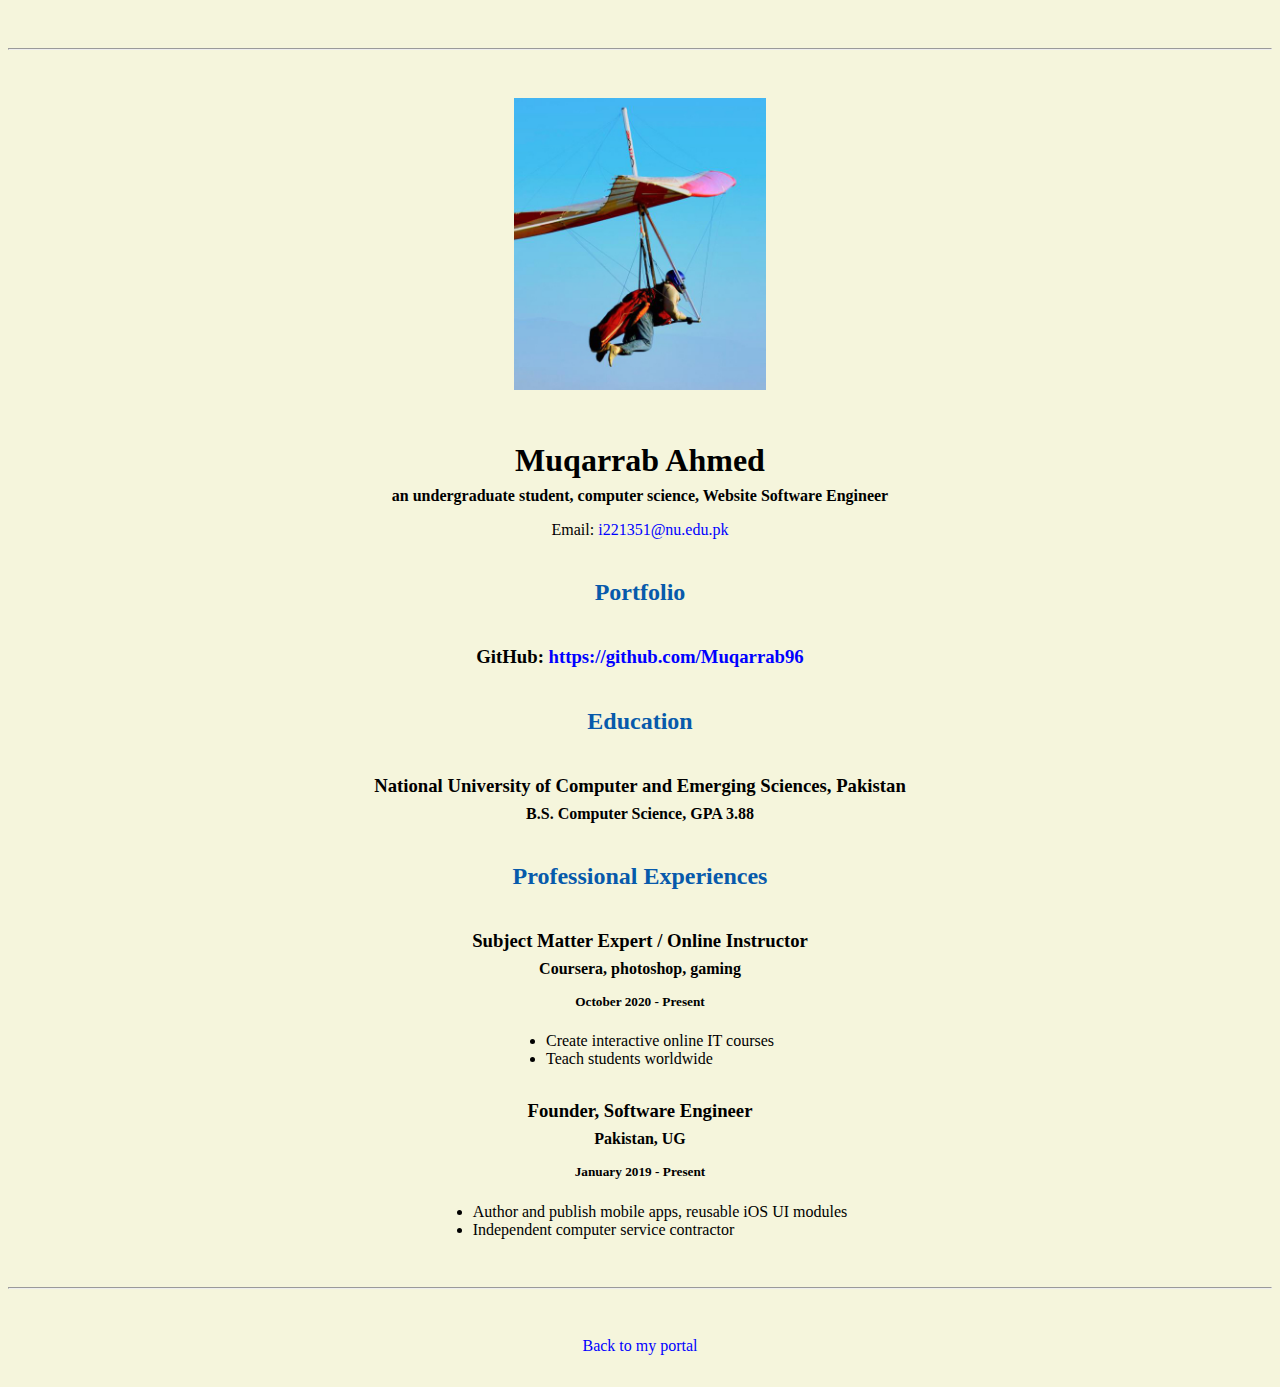
<file: resume.html>
<!doctype html>

<!-- this is a comment for human! -->

<html lang="en">

  <header>
    <title>Muqarrab Ahmed's Resume</title>
    <link rel="stylesheet" href="css/master.css">
    <link rel="faviconIcon" href="favicon(1).ico" type="image/x-icon">
    <link rel="shortcut" href="favicon(1).ico" type="image/x-icon">
    <meta name="viewport" content="widht-device-width, initial-scale=1, shrink-to-fit=no">
    <meta name="name" content="Muqarrab Ahmed's Portal">
    <meta name="robots" content="noindex, nofollow">
  </header>

  <body>
    <hr>

    <img src="images/headshot.jpg" alt="Harrison Kong's headshot" width="20%">

    <h1>Muqarrab Ahmed</h1>
    <h4>an undergraduate student, computer science, Website Software Engineer</h4>

    <p>Email: <a href="i221351@nu.edu.pk" target="_blank">i221351@nu.edu.pk</a></p>
    <!-- don't post physical address, personal phone number or other personal information on the web! -->

    <h2>Portfolio</h2>
      <h3>GitHub: <a href="https://github.com/Muqarrab96" target="_blank">https://github.com/Muqarrab96</a></h3>

    <h2>Education</h2>

    <h3>National University of Computer and Emerging Sciences, Pakistan</h3>
    <h4>B.S. Computer Science, GPA 3.88</h4>

    <h2>Professional Experiences</h2>

    <h3>Subject Matter Expert / Online Instructor</h3>
    <h4>Coursera, photoshop, gaming</h4>
    <h5>October 2020 - Present</h5>
      <ul>
        <li>Create interactive online IT courses</li>
        <li>Teach students worldwide</li>
      </ul>

    <h3>Founder, Software Engineer</h3>
    <h4> Pakistan, UG</h4>
    <h5>January 2019 - Present</h5>
      <ul>
        <li>Author and publish mobile apps, reusable iOS UI modules</li>
        <li>Independent computer service contractor</li>
      </ul>
  </body>

  <footer>
  <hr>
  <p><a href="index.html">Back to my portal</a><p>
  </footer>

</html>
</file>
<file: css/master.css>
/* Cascading stylesheet for the website */

/* Text inside these asterisks and slashes are comments for human */

  a {
    color: blue;/* set the text color to blue here */
    text-decoration: none; /* This means we do not want hyperlinks to be underlined */
  }

  a:hover {
    color: red;/* set the text color to red here */
    text-decoration: none; /* This means we do not want hyperlinks to be underlined */
  }

  body {
    background-color: beige; /* set the background color here */

    color: black; /* set the text color to black here */
    font-family: inherit, sans-serif; /* set the font here */
    text-align: center; /* set the text alignment here */
   }

  footer {
    margin-top: 2rem;
    margin-bottom: 2rem;
  }

  h1 {
    margin-bottom: 0.5rem;
    margin-top: 3rem;
   }

  h2 {
    color: #075AAB; /* set the text color of to #075AAB here */
    /* set both the bottom margin and top margin to 2.5rem here */
    margin-bottom: 2.5rem;
    margin-top: 2.5rem;
   }

  h3 {
    margin-bottom: 0;
    margin-top: 2rem;
  }

  h4 {
    margin-bottom: 1rem;
    margin-top: 0.5rem;
  }

  h5 {
    margin-top: 0.5rem;
  }

  hr {
    margin-bottom: 3rem;
    margin-top: 3rem;
  }

  /* this controls how the bullet points in the resume page looks */
  ul {
    display: table;
    margin: 0 auto;
    text-align: left;
  }
</file>
